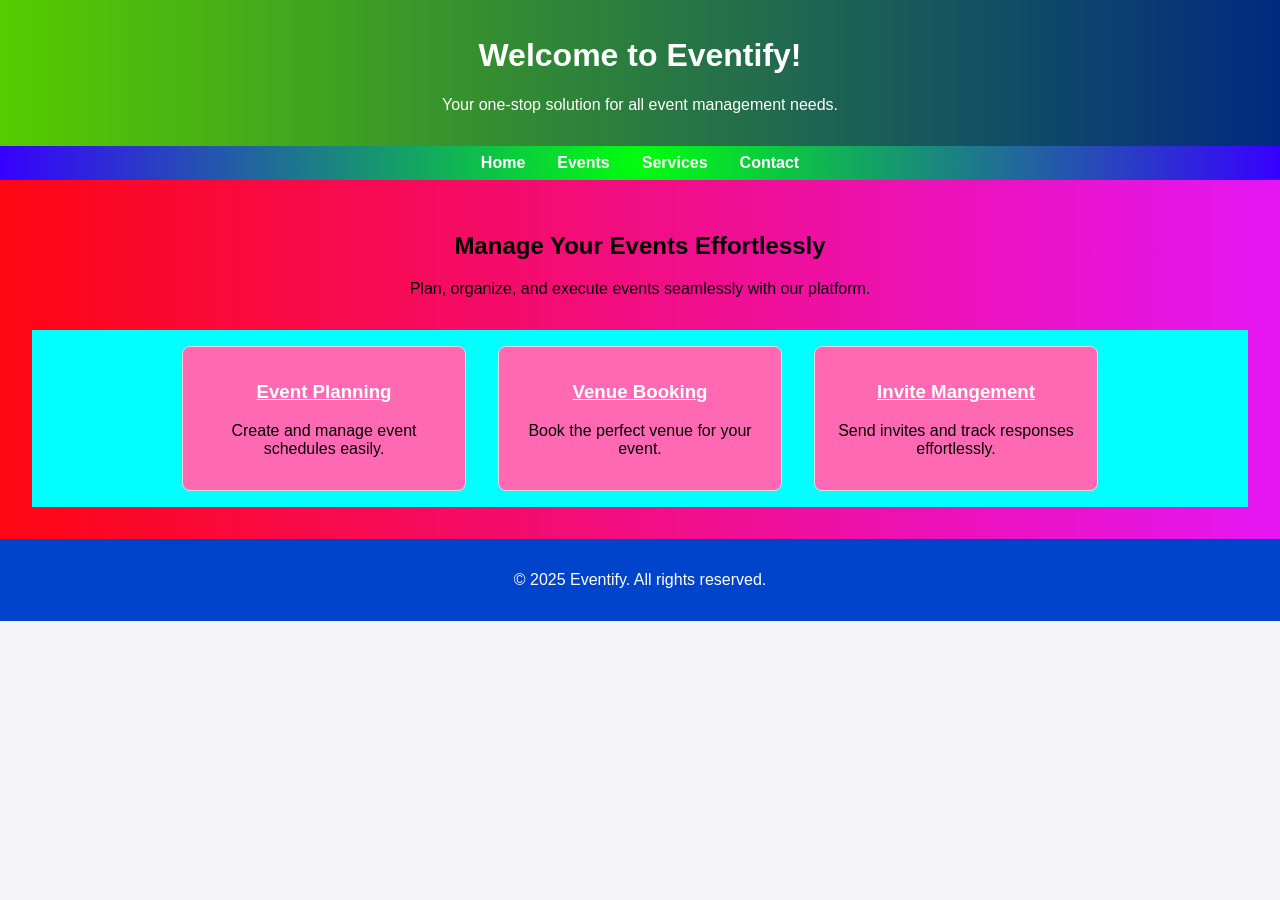
<file: index.html>
<!DOCTYPE html>
<html lang="en">
<head>
    <meta charset="UTF-8">
    <meta name="viewport" content="width=device-width, initial-scale=1.0">
    <title>Event Management System</title>
    <link rel="stylesheet" href="sd.css">
    
</head>
<body>
    <header>
        <h1>Welcome to Eventify!</h1>
        <p>Your one-stop solution for all event management needs.</p>
    </header>
    <nav>
        <a href="index.html">Home</a>
        <a href="event.html">Events</a>
        <a href="service.html">Services</a>
        <a href="contact.html">Contact</a>
    </nav>
    <section>
        <h2>Manage Your Events Effortlessly</h2>
        <p>Plan, organize, and execute events seamlessly with our platform.</p>
        <div class="features">
            <div class="feature">
                <h3><a href="planning.html" style="color: rgb(254, 254, 254);">Event Planning</a></h3>
                <p>Create and manage event schedules easily.</p>
            </div>
            <div class="feature">
                <h3><a href="venue.html" style="color:rgb(254, 254, 254);">Venue Booking</a> </h3>
                <p>Book the perfect venue for your event.</p>
            </div>
            <div class="feature">
                <h3><a href="invite.html" style="color:rgb(254, 254, 254);">Invite Mangement</a></h3>
                <p>Send invites and track responses effortlessly.</p>
            </div>
        </div>
    </section>
    <footer>
        <p>&copy; 2025 Eventify. All rights reserved.</p>
    </footer>
</body>
</html>
</file>
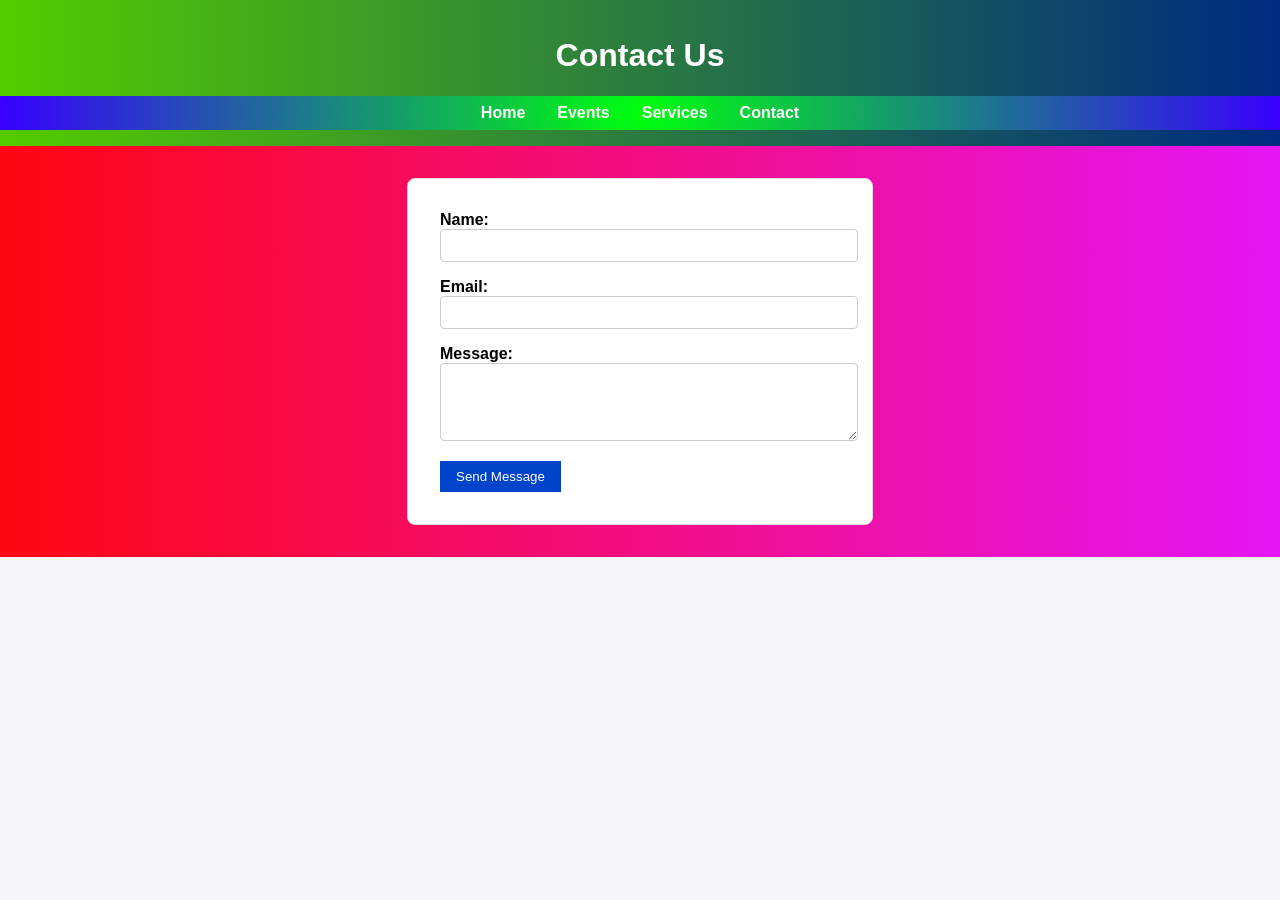
<file: contact.html>
<!DOCTYPE html>
<html lang="en">
<head>
    <meta charset="UTF-8">
    <meta name="viewport" content="width=device-width, initial-scale=1.0">
    <title>Contact Us</title>
    <style>
        body {
            font-family: Arial, sans-serif;
            margin: 0;
            padding: 0;
            background-color: #eef2f5;
        }
        header {
            background-color: #0044cc;
            color: white;
            text-align: center;
            padding: 1rem;
        }
        section {
            padding: 2rem;
            text-align: center;
        }
        form {
            background-color: white;
            margin: auto;
            padding: 2rem;
            border-radius: 8px;
            border: 1px solid #ddd;
            max-width: 400px;
            text-align: left;
        }
        form label {
            font-weight: bold;
        }
        form input, form textarea {
            width: 100%;
            margin-bottom: 1rem;
            padding: 0.5rem;
            border: 1px solid #ccc;
            border-radius: 4px;
        }
        form button {
            background-color: #0044cc;
            color: white;
            border: none;
            padding: 0.5rem 1rem;
            cursor: pointer;
        }
        form button:hover {
            background-color: #002a80;
        }
        
    </style>
    <link rel="stylesheet" href="sd.css">
    <script src="form.js"></script>
</head>
<body>
    <header>
        <h1>Contact Us</h1>
        <nav>
            <a href="index.html">Home</a>
            <a href="event.html">Events</a>
            <a href="service.html">Services</a>
            <a href="contact.html">Contact</a>
        </nav>
    </header>
    <section>
        <form>
            <label for="name">Name:</label>
            <input type="text" id="name" name="name" required>
            <label for="email">Email:</label>
            <input type="email" id="email" name="email" required>
            <label for="message">Message:</label>
            <textarea id="message" name="message" rows="4" required></textarea>
            <button type="submit">Send Message</button>
        </form>
    </section>
</body>
</html>
</file>
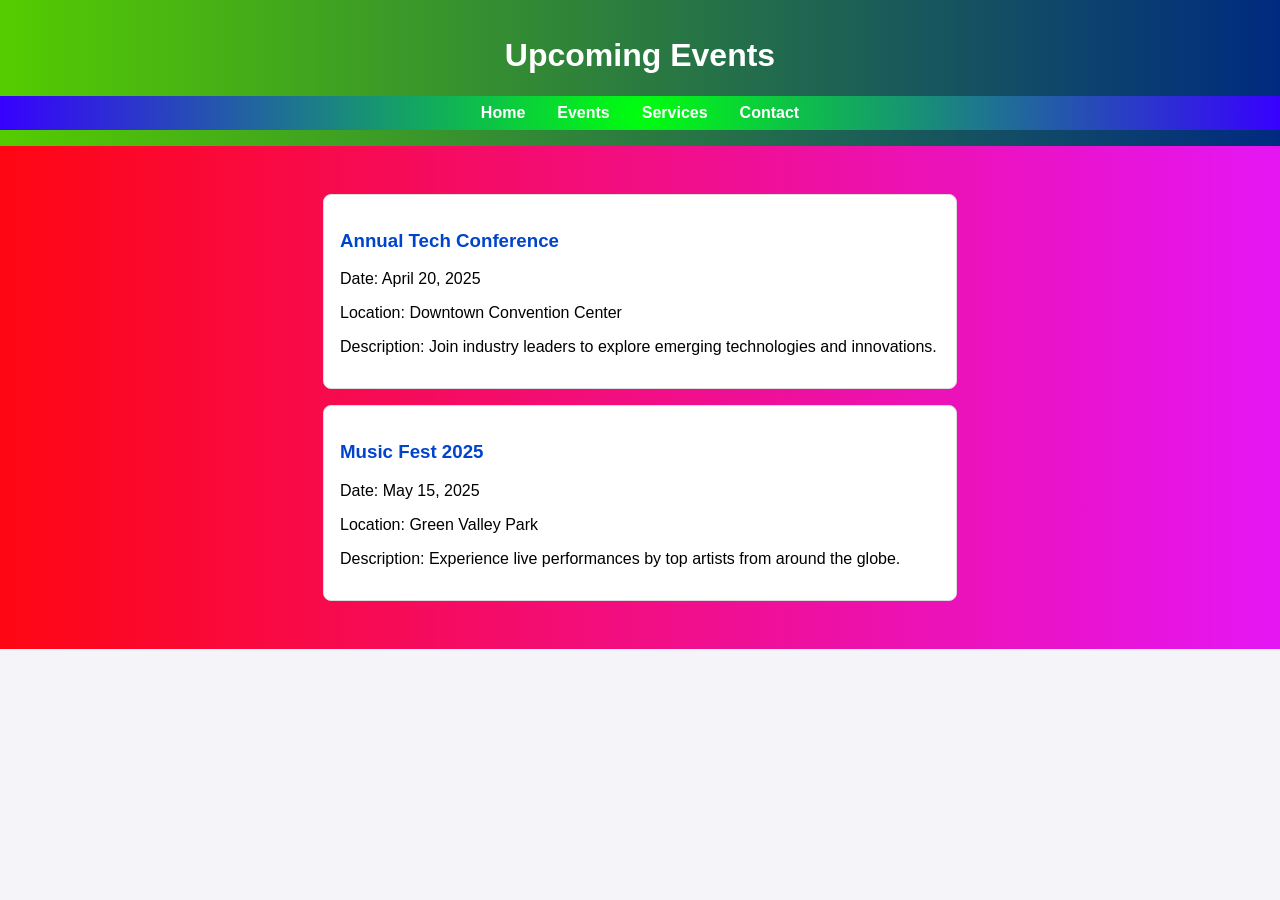
<file: event.html>
<!DOCTYPE html>
<html lang="en">
<head>
    <meta charset="UTF-8">
    <meta name="viewport" content="width=device-width, initial-scale=1.0">
    <title>Events</title>
    <style>
        body {
            font-family: Arial, sans-serif;
            margin: 0;
            padding: 0;
            background-color: #f9f9f9;
        }
        header {
            background-color: #0044cc;
            color: white;
            text-align: center;
            padding: 1rem;
        }
        section {
            padding: 2rem;
        }
        .event {
            background-color: white;
            margin: 1rem auto;
            padding: 1rem;
            border-radius: 8px;
            border: 1px solid #ddd;
            max-width: 600px;
            text-align: left;
        }
        .event h3 {
            color: #0044cc;
        }
    </style>
    <link rel="stylesheet" href="sd.css">
</head>
<body>
    <header>
        <h1>Upcoming Events</h1>
        <nav>
            <a href="index.html">Home</a>
            <a href="event.html">Events</a>
            <a href="service.html">Services</a>
            <a href="contact.html">Contact</a>
        </nav>
    </header>
    <section>
        <div class="event">
            <h3>Annual Tech Conference</h3>
            <p>Date: April 20, 2025</p>
            <p>Location: Downtown Convention Center</p>
            <p>Description: Join industry leaders to explore emerging technologies and innovations.</p>
        </div>
        <div class="event">
            <h3>Music Fest 2025</h3>
            <p>Date: May 15, 2025</p>
            <p>Location: Green Valley Park</p>
            <p>Description: Experience live performances by top artists from around the globe.</p>
        </div>
    </section>
</body>
</html>
</file>
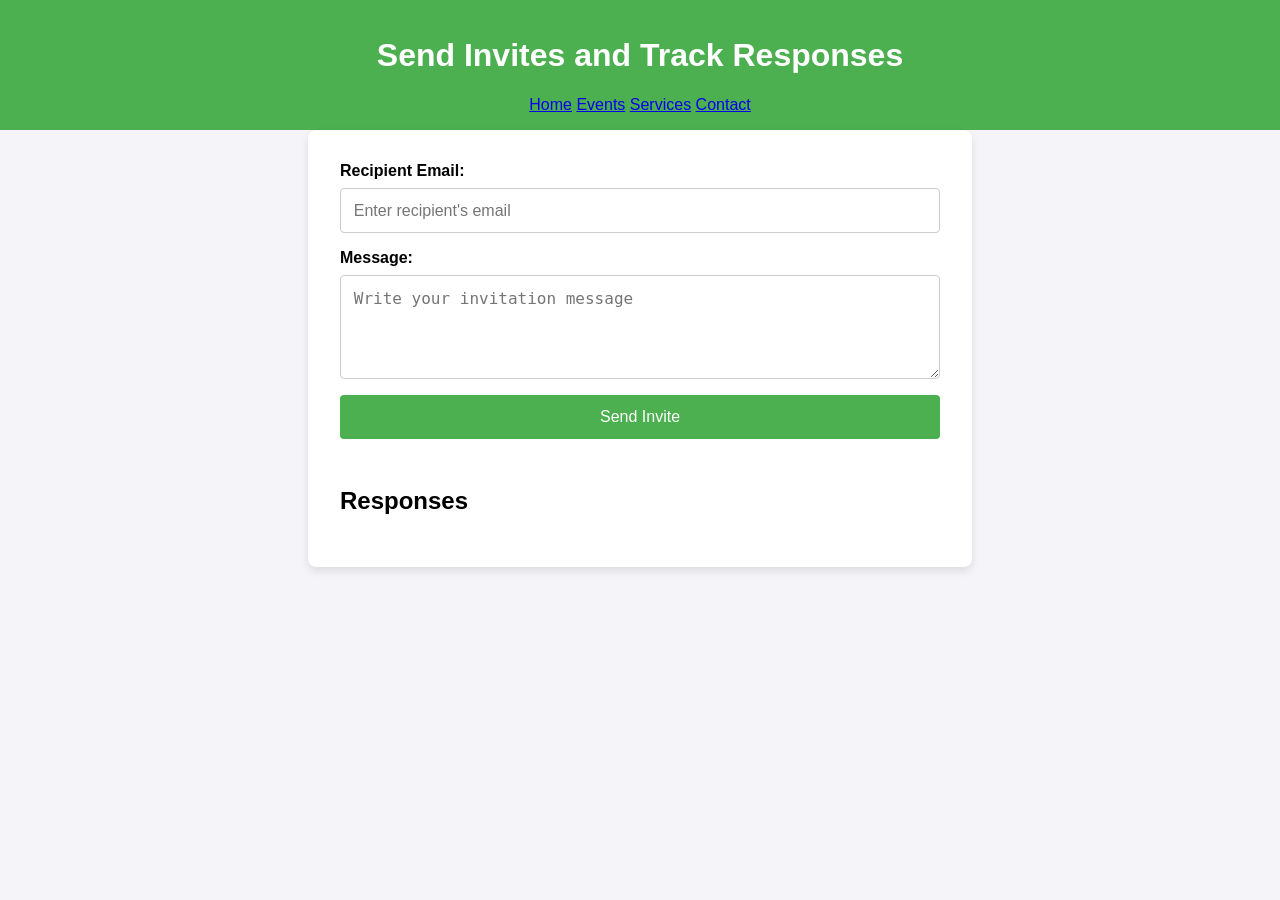
<file: invite.html>
<!DOCTYPE html>
<html lang="en">
<head>
    <meta charset="UTF-8">
    <meta name="viewport" content="width=device-width, initial-scale=1.0">
    <title>Send Invites</title>
    <style>
        body {
            font-family: Arial, sans-serif;
            margin: 0;
            padding: 0;
            background-color: #f4f4f9;
        }
        header {
            background-color: #4CAF50;
            color: white;
            padding: 1rem;
            text-align: center;
        }
        main {
            padding: 2rem;
            max-width: 600px;
            margin: 0 auto;
            background: white;
            box-shadow: 0 4px 8px rgba(0, 0, 0, 0.1);
            border-radius: 8px;
        }
        form {
            display: flex;
            flex-direction: column;
        }
        label {
            margin-bottom: 0.5rem;
            font-weight: bold;
        }
        input, textarea, button {
            margin-bottom: 1rem;
            padding: 0.8rem;
            font-size: 1rem;
            border: 1px solid #ccc;
            border-radius: 4px;
        }
        button {
            background-color: #4CAF50;
            color: white;
            border: none;
            cursor: pointer;
        }
        button:hover {
            background-color: #45a049;
        }
        .response-list {
            margin-top: 2rem;
        }
        .response-item {
            background: #f9f9f9;
            padding: 1rem;
            border: 1px solid #ddd;
            border-radius: 4px;
            margin-bottom: 1rem;
        }
    </style>
</head>
<body>
    <header>
        <h1>Send Invites and Track Responses</h1>
        <nav>
        <a href="index.html">Home</a>
        <a href="event.html">Events</a>
        <a href="service.html">Services</a>
        <a href="contact.html">Contact</a>
    </nav>
    </header>
    <main>
        <form id="inviteForm">
            <label for="email">Recipient Email:</label>
            <input type="email" id="email" name="email" placeholder="Enter recipient's email" required>
            
            <label for="message">Message:</label>
            <textarea id="message" name="message" rows="4" placeholder="Write your invitation message" required></textarea>
            
            <button type="submit">Send Invite</button>
        </form>
        
        <div class="response-list" id="responseList">
            <h2>Responses</h2>
            <!-- Responses will be dynamically added here -->
        </div>
    </main>
    <script>
        const form = document.getElementById('inviteForm');
        const responseList = document.getElementById('responseList');

        form.addEventListener('submit', function(event) {
            event.preventDefault();
            const email = document.getElementById('email').value;
            const message = document.getElementById('message').value;

            const responseItem = document.createElement('div');
            responseItem.classList.add('response-item');
            responseItem.innerHTML = `<strong>Email:</strong> ${email}<br><strong>Message:</strong> ${message}`;
            responseList.appendChild(responseItem);

            form.reset();
        });
    </script>
</body>
</html>
</file>
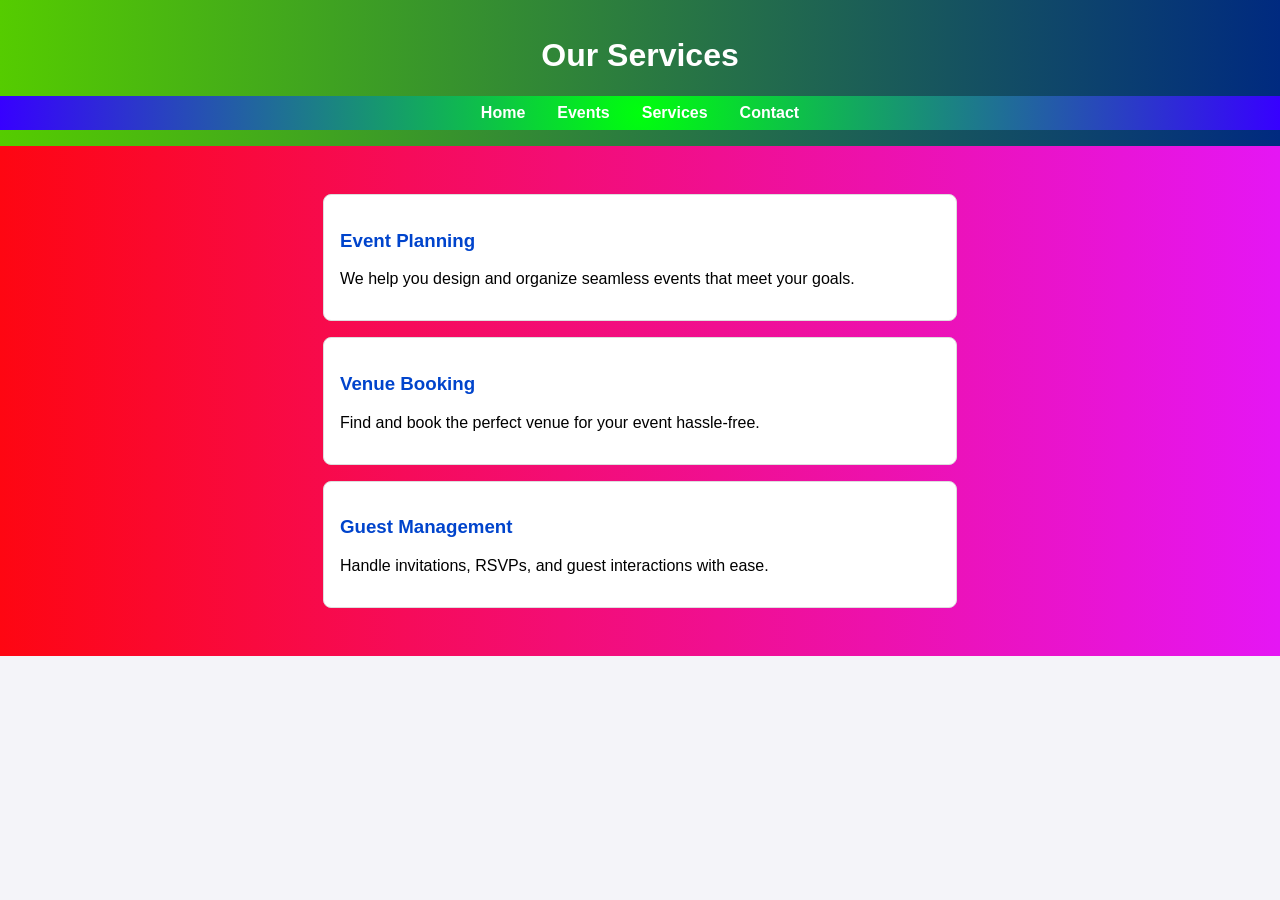
<file: service.html>
<!DOCTYPE html>
<html lang="en">
<head>
    <meta charset="UTF-8">
    <meta name="viewport" content="width=device-width, initial-scale=1.0">
    <title>Services</title>
    <style>
        body {
            font-family: Arial, sans-serif;
            margin: 0;
            padding: 0;
            background-color: #f4f4f9;
        }
        header {
            background-color: #0044cc;
            color: white;
            text-align: center;
            padding: 1rem;
        }
        section {
            padding: 2rem;
        }
        .service {
            background-color: white;
            margin: 1rem auto;
            padding: 1rem;
            border-radius: 8px;
            border: 1px solid #ddd;
            max-width: 600px;
            text-align: left;
        }
        .service h3 {
            color: #0044cc;
        }
    </style>
    <link rel="stylesheet" href="sd.css">
</head>
<body>
    <header>
        <h1>Our Services</h1>
        <nav>
            <a href="index.html">Home</a>
            <a href="event.html">Events</a>
            <a href="service.html">Services</a>
            <a href="contact.html">Contact</a>
        </nav>
    </header>
    <section>
        <div class="service">
            <h3>Event Planning</h3>
            <p>We help you design and organize seamless events that meet your goals.</p>
        </div>
        <div class="service">
            <h3>Venue Booking</h3>
            <p>Find and book the perfect venue for your event hassle-free.</p>
        </div>
        <div class="service">
            <h3>Guest Management</h3>
            <p>Handle invitations, RSVPs, and guest interactions with ease.</p>
        </div>
    </section>
</body>
</html>
</file>
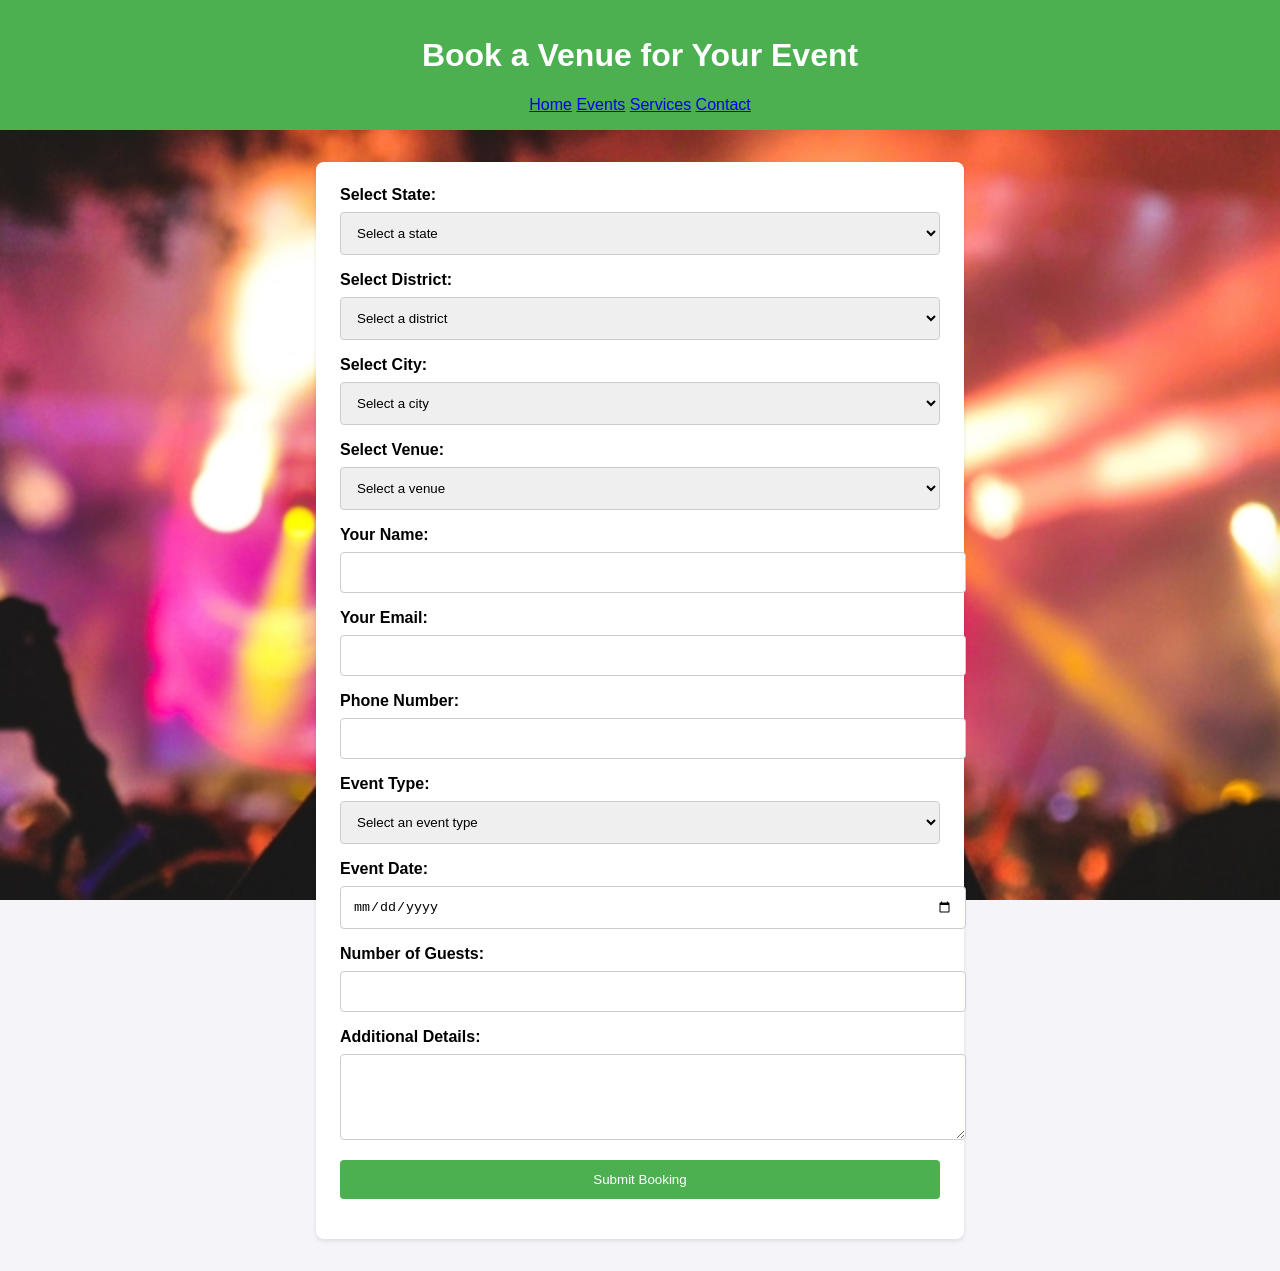
<file: venue.html>
<!DOCTYPE html>
<html lang="en">
<head>
    <meta charset="UTF-8">
    <meta name="viewport" content="width=device-width, initial-scale=1.0">
    <title>Venue Booking</title>
    <style>
        body {
            font-family: Arial, sans-serif;
            margin: 0;
            padding: 0;
            background: url('resource/back.jpg') no-repeat center center fixed;
            background-size: cover;
        }
        body {
            font-family: Arial, sans-serif;
            margin: 0;
            padding: 0;
            background-color: #f4f4f9;
        }
        header {
            background-color: #4CAF50;
            color: white;
            padding: 1rem;
            text-align: center;
        }
        main {
            padding: 2rem;
        }
        form {
            max-width: 600px;
            margin: 0 auto;
            background: white;
            padding: 1.5rem;
            border-radius: 8px;
            box-shadow: 0 2px 4px rgba(0, 0, 0, 0.1);
        }
        form label {
            display: block;
            margin-bottom: 0.5rem;
            font-weight: bold;
        }
        form input, form select, form textarea, form button {
            width: 100%;
            padding: 0.75rem;
            margin-bottom: 1rem;
            border: 1px solid #ccc;
            border-radius: 4px;
        }
        form button {
            background-color: #4CAF50;
            color: white;
            border: none;
            cursor: pointer;
        }
        form button:hover {
            background-color: #3e8e41;
        }
    </style>
</head>
<body>
    <header>
        <h1>Book a Venue for Your Event</h1>
        <nav>
        <a href="index.html">Home</a>
        <a href="event.html">Events</a>
        <a href="service.html">Services</a>
        <a href="contact.html">Contact</a>
    </nav>
    </header>
    <main>
        <form action="action.php" method="POST">
            <label for="state">Select State:</label>
            <select id="state"  name="state" required>
                <option value="">Select a state</option>
                <option value="state1" name="state">State 1</option>
                <option value="state2" name="state">State 2</option>
                <option value="state3" name="state">State 3</option>
            </select>

            <label for="district">Select District:</label>
            <select id="district" name="district" required>
                <option value="">Select a district</option>
            </select>

            <label for="city">Select City:</label>
            <select id="city" name="city" required>
                <option value="">Select a city</option>
            </select>

            <label for="venue">Select Venue:</label>
            <select id="venue" name="venue" required>
                <option value="">Select a venue</option>
            </select>

            <label for="name">Your Name:</label>
            <input type="text" id="name" name="name" required>

            <label for="email">Your Email:</label>
            <input type="email" id="email" name="email" required>

            <label for="phone">Phone Number:</label>
            <input type="tel" id="phone" name="phone" required>

            <label for="event-type">Event Type:</label>
            <select id="event-type" name="event_type" required>
                <option value="">Select an event type</option>
                <option value="wedding">Wedding</option>
                <option value="conference">Conference</option>
                <option value="birthday">Birthday Party</option>
                <option value="other">Other</option>
            </select>

            <label for="date">Event Date:</label>
            <input type="date" id="date" name="date" required>

            <label for="guests">Number of Guests:</label>
            <input type="tel" id="guests" name="guests" required>

            <label for="message">Additional Details:</label>
            <textarea id="message" name="message" rows="4"></textarea>

            <button type="submit">Submit Booking</button>
        </form>
    </main>

    <script>
        const stateDistrictCityVenueData = {
            state1: {
                districts: {
                    district1: {
                        cities: {
                            "City 1-1": ["Venue 1-1-1", "Venue 1-1-2"],
                            "City 1-2": ["Venue 1-2-1", "Venue 1-2-2"],
                        },
                    },
                    district2: {
                        cities: {
                            "City 2-1": ["Venue 2-1-1", "Venue 2-1-2"],
                            "City 2-2": ["Venue 2-2-1", "Venue 2-2-2"],
                        },
                    },
                },
            },
            state2: {
                districts: {
                    district3: {
                        cities: {
                            "City 3-1": ["Venue 3-1-1", "Venue 3-1-2"],
                            "City 3-2": ["Venue 3-2-1", "Venue 3-2-2"],
                        },
                    },
                    district4: {
                        cities: {
                            "City 4-1": ["Venue 4-1-1", "Venue 4-1-2"],
                            "City 4-2": ["Venue 4-2-1", "Venue 4-2-2"],
                        },
                    },
                },
            },
            state3: {
                districts: {
                    district5: {
                        cities: {
                            "City 5-1": ["Venue 5-1-1", "Venue 5-1-2"],
                            "City 5-2": ["Venue 5-2-1", "Venue 5-2-2"],
                        },
                    },
                    district6: {
                        cities: {
                            "City 6-1": ["Venue 6-1-1", "Venue 6-1-2"],
                            "City 6-2": ["Venue 6-2-1", "Venue 6-2-2"],
                        },
                    },
                },
            },
        };

        const stateSelect = document.getElementById("state");
        const districtSelect = document.getElementById("district");
        const citySelect = document.getElementById("city");
        const venueSelect = document.getElementById("venue");

        stateSelect.addEventListener("change", () => {
            const selectedState = stateSelect.value;
            districtSelect.innerHTML = '<option value="">Select a district</option>';
            citySelect.innerHTML = '<option value="">Select a city</option>';
            venueSelect.innerHTML = '<option value="">Select a venue</option>';

            if (selectedState && stateDistrictCityVenueData[selectedState]) {
                const districts = stateDistrictCityVenueData[selectedState].districts;
                for (const district in districts) {
                    const option = document.createElement("option");
                    option.value = district;
                    option.textContent = district;
                    districtSelect.appendChild(option);
                }
            }
        });

        districtSelect.addEventListener("change", () => {
            const selectedState = stateSelect.value;
            const selectedDistrict = districtSelect.value;
            citySelect.innerHTML = '<option value="">Select a city</option>';
            venueSelect.innerHTML = '<option value="">Select a venue</option>';

            if (
                selectedState &&
                selectedDistrict &&
                stateDistrictCityVenueData[selectedState] &&
                stateDistrictCityVenueData[selectedState].districts[selectedDistrict]
            ) {
                const cities =
                    stateDistrictCityVenueData[selectedState].districts[selectedDistrict]
                        .cities;
                for (const city in cities) {
                    const option = document.createElement("option");
                    option.value = city;
                    option.textContent = city;
                    citySelect.appendChild(option);
                }
            }
        });

        citySelect.addEventListener("change", () => {
            const selectedState = stateSelect.value;
            const selectedDistrict = districtSelect.value;
            const selectedCity = citySelect.value;
            venueSelect.innerHTML = '<option value="">Select a venue</option>';

            if (
                selectedState &&
                selectedDistrict &&
                selectedCity &&
                stateDistrictCityVenueData[selectedState] &&
                stateDistrictCityVenueData[selectedState].districts[selectedDistrict] &&
                stateDistrictCityVenueData[selectedState].districts[selectedDistrict]
                    .cities[selectedCity]
            ) {
                const venues =
                    stateDistrictCityVenueData[selectedState].districts[selectedDistrict]
                        .cities[selectedCity];
                venues.forEach((venue) => {
                    const option = document.createElement("option");
                    option.value = venue;
                    option.textContent = venue;
                    venueSelect.appendChild(option);
                });
            }
        });
    </script>
</body>
</html>
</file>
<file: sd.css>
body {
           font-family: Arial, sans-serif;
           margin: 0;
           padding: 0;
           background-color: #f4f4f9;
       }
       header {
           background:linear-gradient(to right, #55cc00, #002a80);
           color: white;
           text-align: center;
           padding: 1rem 0;
       }
       nav {
           display: flex;
           justify-content: center;
           background:radial-gradient(circle, #00ff0d, #3700ff);
           padding: 0.5rem 0;
       }
       nav a {
           color: white;
           text-decoration: none;
           margin: 0 1rem;
           font-weight: bold;
       }
       nav a:hover {
           text-decoration: underline;
       }
       section {
           padding: 2rem;
           text-align: center;
           background:linear-gradient(to right, #fe0612, #e516f4);
       }
       .features {
           display: flex;
           justify-content: center;
           flex-wrap: wrap;
           margin-top: 2rem;
           background-color:aqua;
       }
       .feature h3:hover{text-decoration:underline;
       color:green;
       background-color:black;}
       .feature {
           background-color: hotpink;
           margin: 1rem;
           padding: 1rem;
           border: 1px solid #ddd;
           border-radius: 8px;
           width: 250px;
       }
       footer {
           text-align: center;
           padding: 1rem;
           background-color: #0044cc;
           color: white;
       }
</file>
